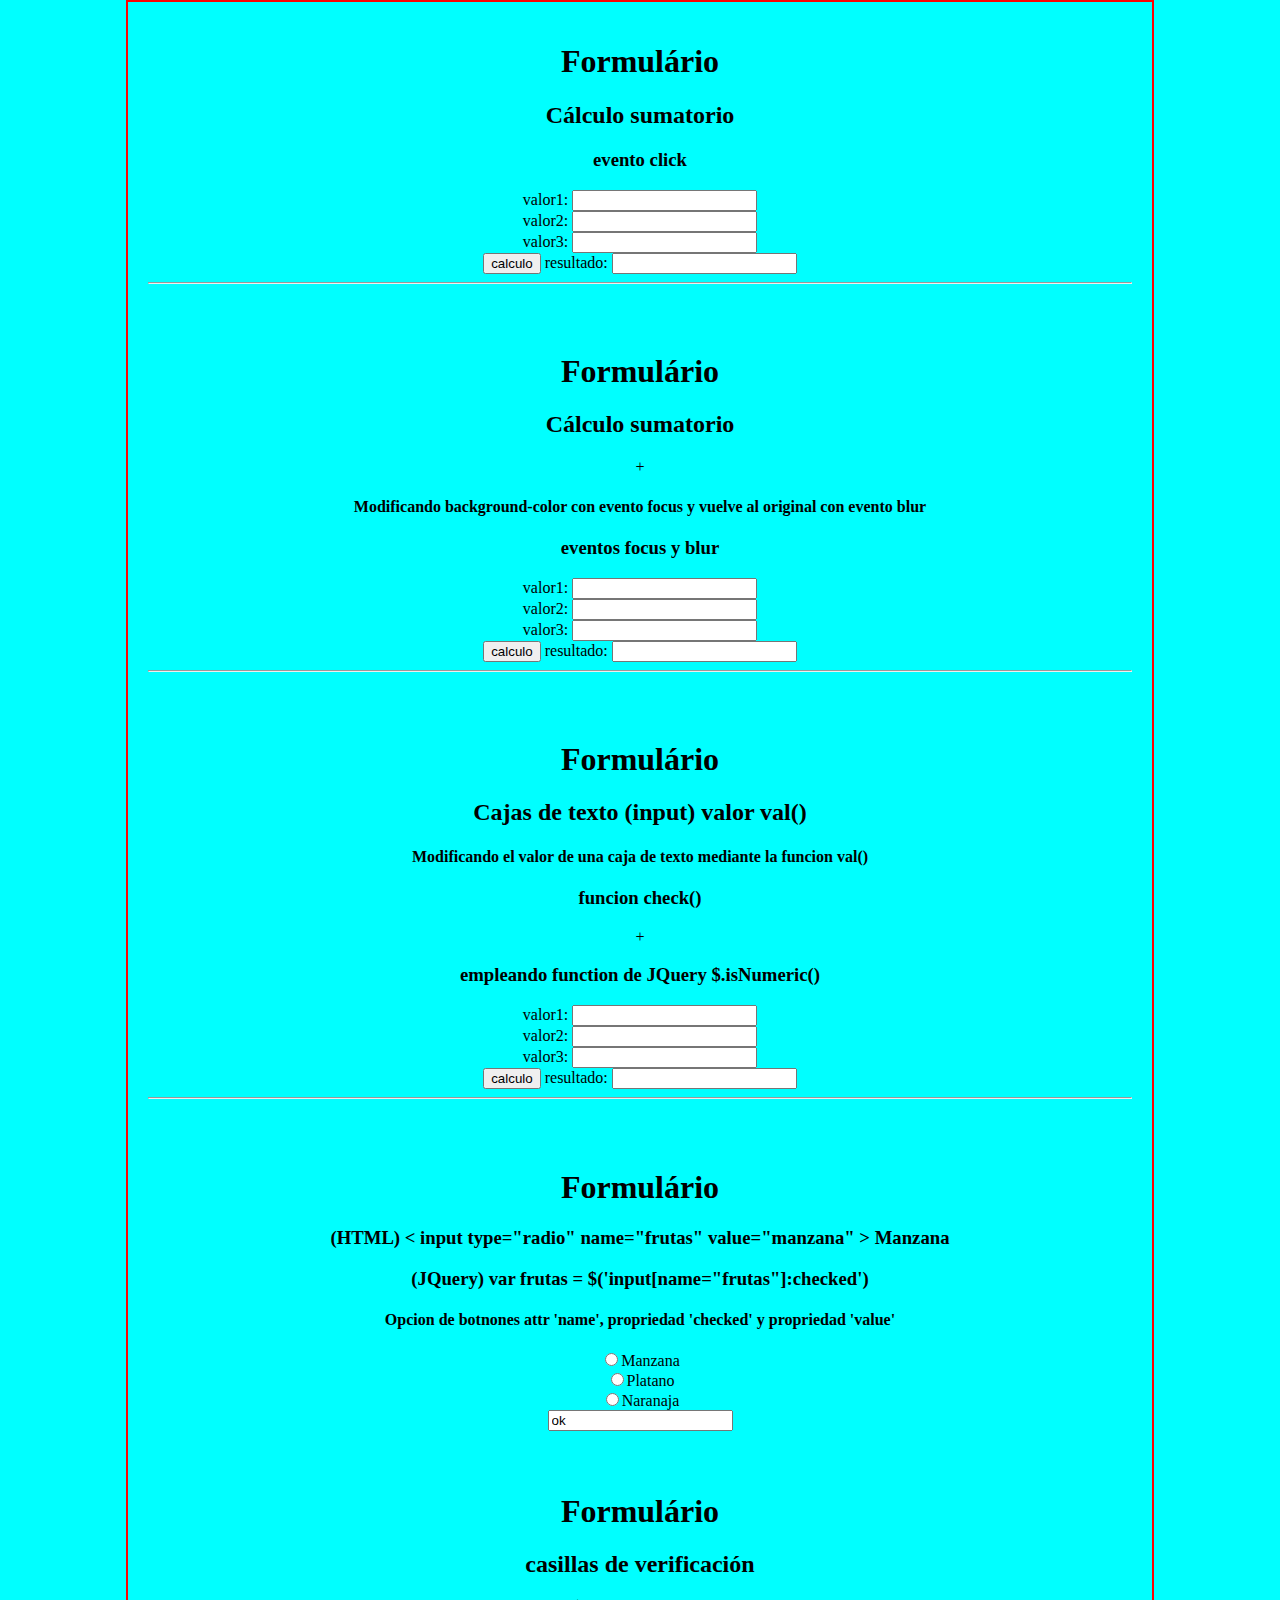
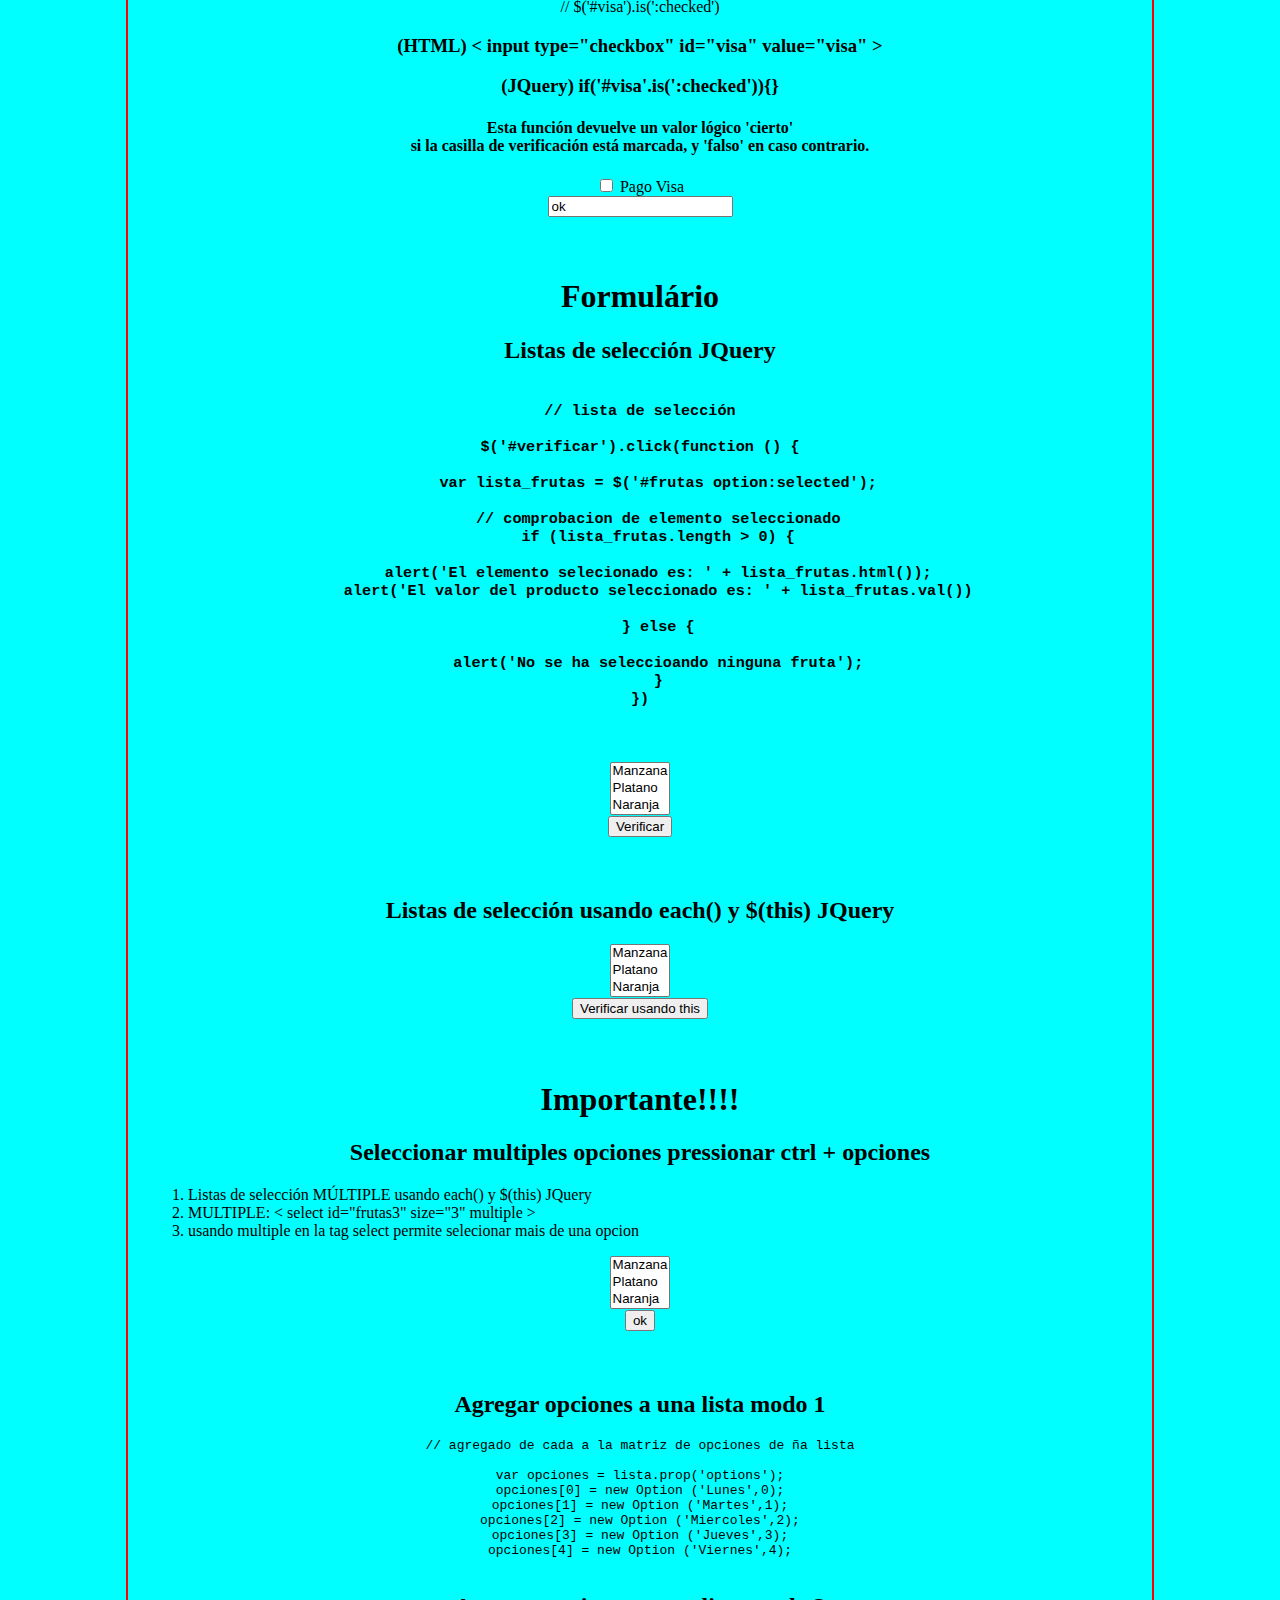
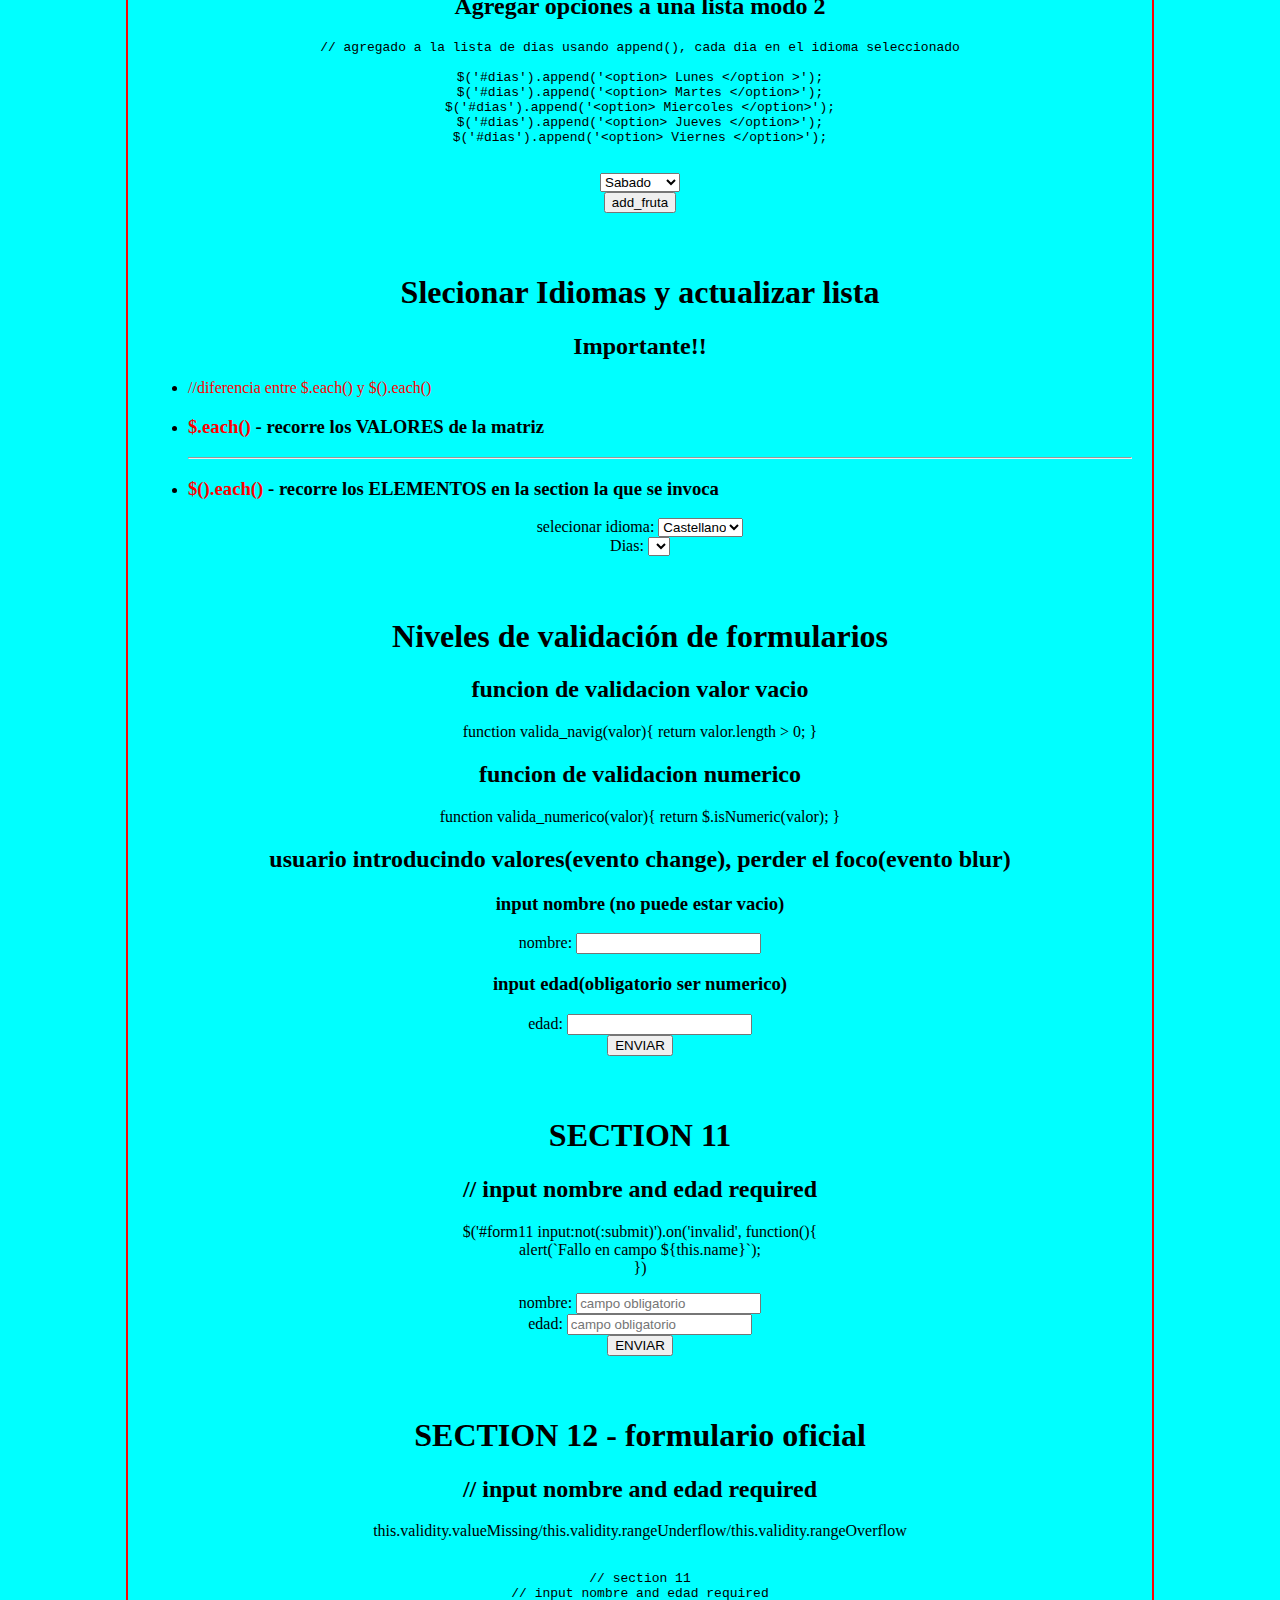
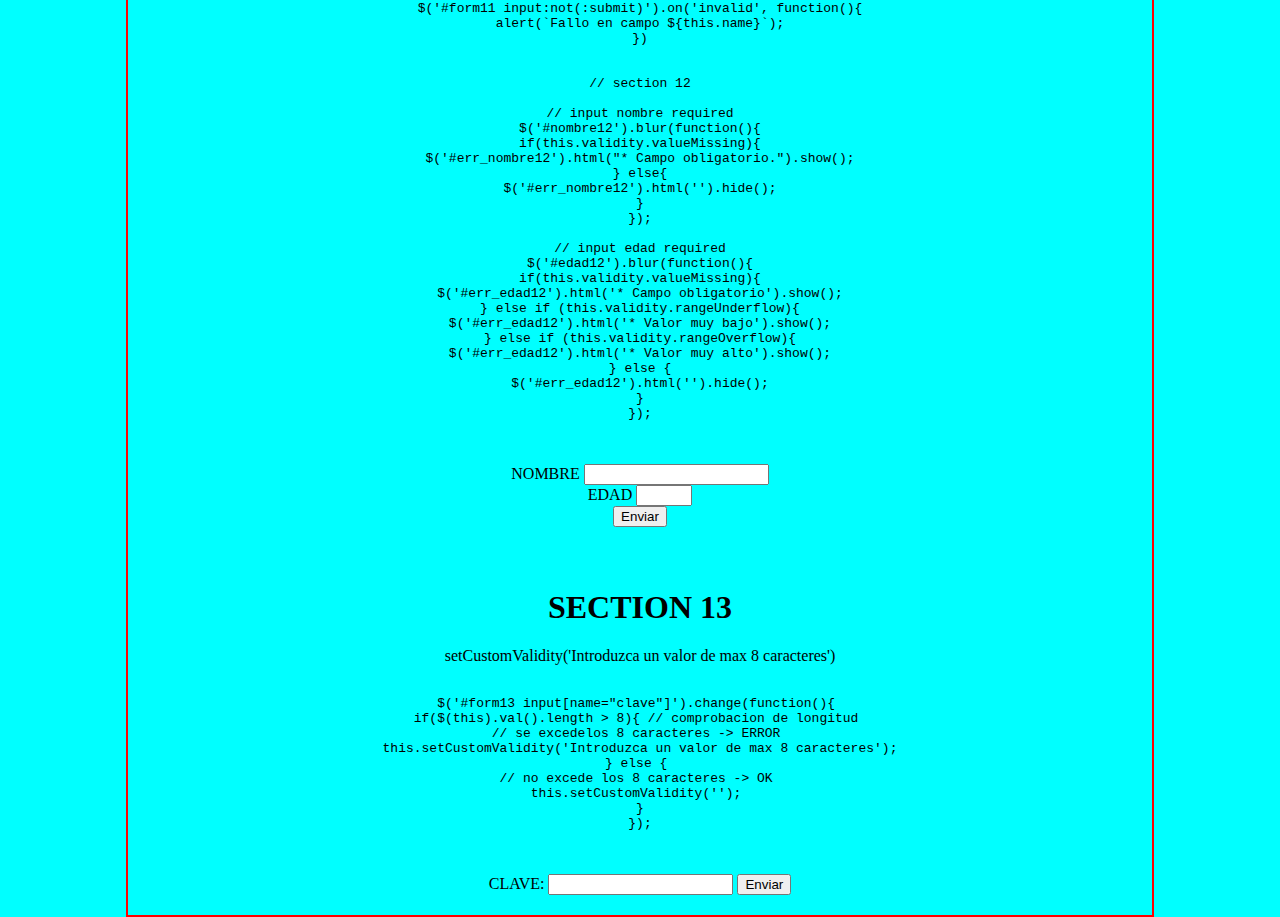
<file: index.html>
<!DOCTYPE html>
<html lang="en">

<head>
    <meta charset="UTF-8">
    <meta http-equiv="X-UA-Compatible" content="IE=edge">
    <meta name="viewport" content="width=device-width, initial-scale=1.0">
    <title>7 jquery formulário</title>
    <link rel="stylesheet" href="estilos/css5.css">
    <script src="https://code.jquery.com/jquery-3.4.1.min.js"></script>
    <script src="index.js"></script>
</head>

<body>
    <section id="section1">
        <h1>Formulário</h1>
        <h2>Cálculo sumatorio</h2>
        <h3>evento click</h3>
        <form>
            valor1: <input type="text"><br>
            valor2: <input type="text"><br>
            valor3: <input type="text"><br>
            <input type="button" id="btn1" value="calculo">
            resultado: <input type="text" id="resultado1" readonly>
        </form>
        <hr>
    </section>
    <section id="section2">
        <h1>Formulário</h1>
        <h2>Cálculo sumatorio</h2>
        <p>+</p>
        <h4>
            Modificando background-color con evento focus y vuelve al original con evento blur</h2>
            <h3>eventos focus y blur</h3>
            <form>
                valor1: <input type="text"><br>
                valor2: <input type="text"><br>
                valor3: <input type="text"><br>
                <input type="button" id="btn2" value="calculo">
                resultado: <input type="text" id="resultado2" readonly>
            </form>
            <hr>
    </section>
    <section id="section3">
        <h1>Formulário</h1>
        <h2>Cajas de texto (input) valor val()</h2>
        <h4>
            Modificando el valor de una caja de texto mediante la funcion val()</h2>
            <h3>funcion check()</h3>
            <p>+</p>
            <h3>empleando function de JQuery $.isNumeric()</h3>
            <form>
                valor1: <input type="text"><br>
                valor2: <input type="text"><br>
                valor3: <input type="text"><br>
                <input type="button" id="btn3" value="calculo">
                resultado: <input type="text" id="resultado3" readonly>
            </form>
            <hr>
    </section>
    <section id="section3">
        <h1>Formulário</h1>
        <h3>(HTML) &lt input type="radio" name="frutas" value="manzana" &gt Manzana <br></h3>
        <h3>(JQuery) var frutas = $('input[name="frutas"]:checked')</h3>
        <h4>Opcion de botnones attr 'name', propriedad 'checked' y propriedad 'value'</h4>
        <form>
            <input type="radio" name="frutas" value="manzana">Manzana <br>
            <input type="radio" name="frutas" value="platano">Platano <br>
            <input type="radio" name="frutas" value="naranja">Naranaja <br>
            <input type="boton" id="boton" value="ok">
        </form>
    </section>
    <section id="section4">
        <h1>Formulário</h1>
        <h2>casillas de verificación</h2>
        <p>// $('#visa').is(':checked')</p>
        <h3>(HTML) &lt input type="checkbox" id="visa" value="visa" &gt</h3>
        <h3>(JQuery) if('#visa'.is(':checked')){}</h3>
        <h4>Esta función devuelve un valor lógico 'cierto' <br>
            si la casilla de verificación está marcada, y 'falso' en caso contrario.
        </h4>
        <form>
            <input type="checkbox" id="visa" value="visa"> Pago Visa <br>
            <input type="boton" id="boton2" value="ok">
        </form>
    </section>
    <section id="section5">
        <h1>Formulário</h1>
        <h2>Listas de selección JQuery</h2>
        <h3>
            <pre>
                <code>
// lista de selección

$('#verificar').click(function () {

    var lista_frutas = $('#frutas option:selected');

    // comprobacion de elemento seleccionado
    if (lista_frutas.length > 0) {

    alert('El elemento selecionado es: ' + lista_frutas.html());
    alert('El valor del producto seleccionado es: ' + lista_frutas.val())

    } else {

    alert('No se ha seleccioando ninguna fruta');
    }
})
                </code>
            </pre>
        </h3>
        <select id="frutas" size="3">
            <option value="1.00">Manzana</option>
            <option value="1.30">Platano</option>
            <option value="0.95">Naranja</option>
        </select>
        <br>
        <button id="verificar">Verificar</button>
    </section>
    <section id="section6">
        <h2>Listas de selección usando each() y $(this) JQuery</h2>
        <select id="frutas2" size="3">
            <option value="1.00">Manzana</option>
            <option value="1.30">Platano</option>
            <option value="0.95">Naranja</option>
        </select>
        <br>
        <button id="verificacion">Verificar usando this</button>
    </section>
    <section id="section7">
        <h1>Importante!!!!</h1>
        <h2>Seleccionar multiples opciones pressionar ctrl + opciones </h2>
        <ol>
            <li>Listas de selección MÚLTIPLE usando each() y $(this) JQuery
            <li>MULTIPLE: &lt select id="frutas3" size="3" multiple &gt
            <li>usando multiple en la tag select permite selecionar mais de una opcion
        </ol>
        <select id="frutas3" size="3" multiple>
            <option value="1.00">Manzana</option>
            <option value="1.30">Platano</option>
            <option value="0.95">Naranja</option>
        </select>
        <br>
        <input id="verificacion_multiple2" type="button" value="ok">
    </section>
    <section id="section8">
        <h2>Agregar opciones a una lista modo 1</h2>
        <pre>
// agregado de cada a la matriz de opciones de ña lista

var opciones = lista.prop('options');
opciones[0] = new Option ('Lunes',0);
opciones[1] = new Option ('Martes',1);
opciones[2] = new Option ('Miercoles',2);
opciones[3] = new Option ('Jueves',3);
opciones[4] = new Option ('Viernes',4);
        </pre>
        <h2>Agregar opciones a una lista modo 2</h2>
        <pre>
// agregado a la lista de dias usando append(), cada dia en el idioma seleccionado

$('#dias').append('&ltoption&gt Lunes &lt/option &gt');
$('#dias').append('&ltoption&gt Martes &lt/option&gt');
$('#dias').append('&ltoption&gt Miercoles &lt/option&gt');
$('#dias').append('&ltoption&gt Jueves &lt/option&gt');
$('#dias').append('&ltoption&gt Viernes &lt/option&gt');
        </pre>
        <select id="dias">
            <option value="Sabado">Sabado</option>
            <option value="Domingo">Domingo</option>
        </select>
        <br>
        <input id="add_fruta" type="button" value="add_fruta">
    </section>
    <section id="section9">
        <h1>Slecionar Idiomas y actualizar lista</h1>
        <h2>Importante!!</h2>
        <ul>
            <li><span>//diferencia entre $.each() y $().each()</span></li>
            <li>
                <h3><span>$.each()</span> - recorre los VALORES de la matriz </h3>
            </li>
            <hr>
            <li>
                <h3><span>$().each()</span> - recorre los ELEMENTOS en la section la que se invoca </h3>
            </li>
        </ul>
        <form>
            selecionar idioma:
            <select id="idiomas">
                <option value="0">Castellano</option>
                <option value="1">Ingles</option>
                <option value="2">Frances</option>
            </select>
            <br>
            Dias:
            <select id="dias2"></select>
        </form>
    </section>
    <section id="section10">
        <h1>Niveles de validación de formularios</h1>
        <h2>funcion de validacion valor vacio</h2>
        <p>
            function valida_navig(valor){
            return valor.length > 0;
            }
        </p>
        <h2>funcion de validacion numerico</h2>
        <p>
            function valida_numerico(valor){
            return $.isNumeric(valor);
            }
        </p>
        <h2>usuario introducindo valores(evento change), perder el foco(evento blur)</h2>
        <form id="form-10" method="post">
            <h3>input nombre (no puede estar vacio)</h3>
            nombre: <input type="text" id="nombre">
            <output class="error" id="err_nombre">El nombre no puede ser vacio</output><br>
            <h3>input edad(obligatorio ser numerico)</h3>
            edad: <input type="text" id="edad">
            <output class="error" id="err_edad">La edad debe ser un numero</output><br>
            <input type="submit" id="btn_envio" value="ENVIAR">
        </form>
    </section>
    <section id="section11">
        <h1>SECTION 11</h1>
        <h2>// input nombre and edad required</h2>
        <p>
            $('#form11 input:not(:submit)').on('invalid', function(){ <br>
            alert(`Fallo en campo ${this.name}`); <br>
            })
        </p>
        <form id="form11" name="formulario11" method="get">
            nombre: <input type="text" id="nombre11" name="nombre" required placeholder="campo obligatorio"><br>
            edad: <input type="number" id="edad11" name="edad" required placeholder="campo obligatorio"><br>
            <input type="submit" value="ENVIAR">
        </form>
    </section>
    <section id="section12">
        <h1>SECTION 12 - formulario oficial</h1>
        <h2>// input nombre and edad required</h2>
        <p>
            this.validity.valueMissing/this.validity.rangeUnderflow/this.validity.rangeOverflow
        </p>
        <pre>
                <code>
// section 11
// input nombre and edad required
$('#form11 input:not(:submit)').on('invalid', function(){
alert(`Fallo en campo ${this.name}`);
})


// section 12

// input nombre required
$('#nombre12').blur(function(){
if(this.validity.valueMissing){
$('#err_nombre12').html("* Campo obligatorio.").show();
} else{
$('#err_nombre12').html('').hide();
}
});

// input edad required
$('#edad12').blur(function(){
if(this.validity.valueMissing){
$('#err_edad12').html('* Campo obligatorio').show();
} else if (this.validity.rangeUnderflow){
$('#err_edad12').html('* Valor muy bajo').show();
} else if (this.validity.rangeOverflow){
$('#err_edad12').html('* Valor muy alto').show();
} else {
$('#err_edad12').html('').hide();
}
});
                </code>
            </pre>
        <form method="get" name="form12" id="formulario12">
            NOMBRE <input type="text" id="nombre12" name="nombre" required>
            <output class="error" id="err_nombre12"></output><br>
            EDAD <input type="number" id="edad12" name="edad" min="18" max="65" required>
            <output class="error" id="err_edad12"></output><br>
            <input type="submit" value="Enviar">
        </form>
    </section>
    <section id="section13">
        <h1>SECTION 13</h1>
        <p>setCustomValidity('Introduzca un valor de max 8 caracteres')</p>
        <pre>
            <code>
$('#form13 input[name="clave"]').change(function(){ 
if($(this).val().length > 8){ // comprobacion de longitud 
// se excedelos 8 caracteres -> ERROR 
this.setCustomValidity('Introduzca un valor de max 8 caracteres');
} else { 
// no excede los 8 caracteres -> OK 
this.setCustomValidity(''); 
}
});
            </code>
        </pre>
        <form id="form13">
            CLAVE: <input type="text" name="clave">
            <input type="submit" value="Enviar">
        </form>
    </section>
</body>

</html>
</file>
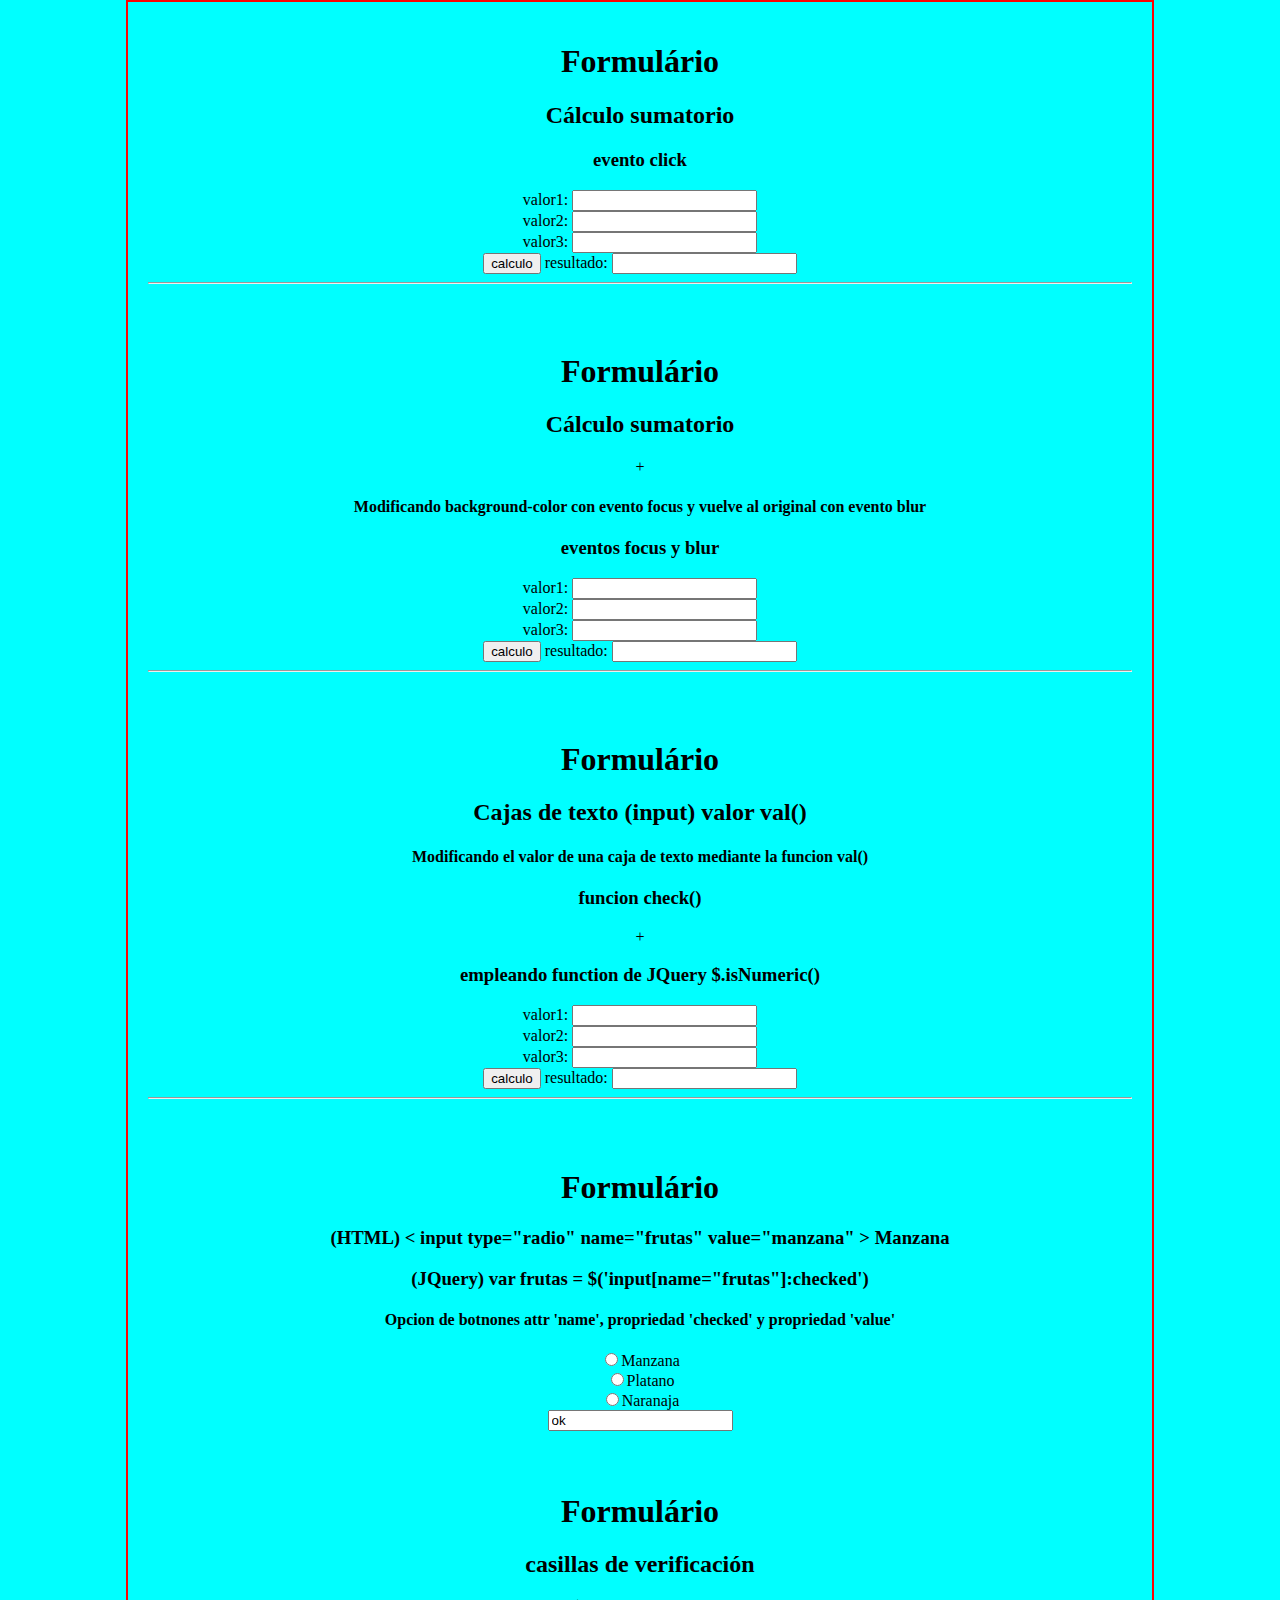
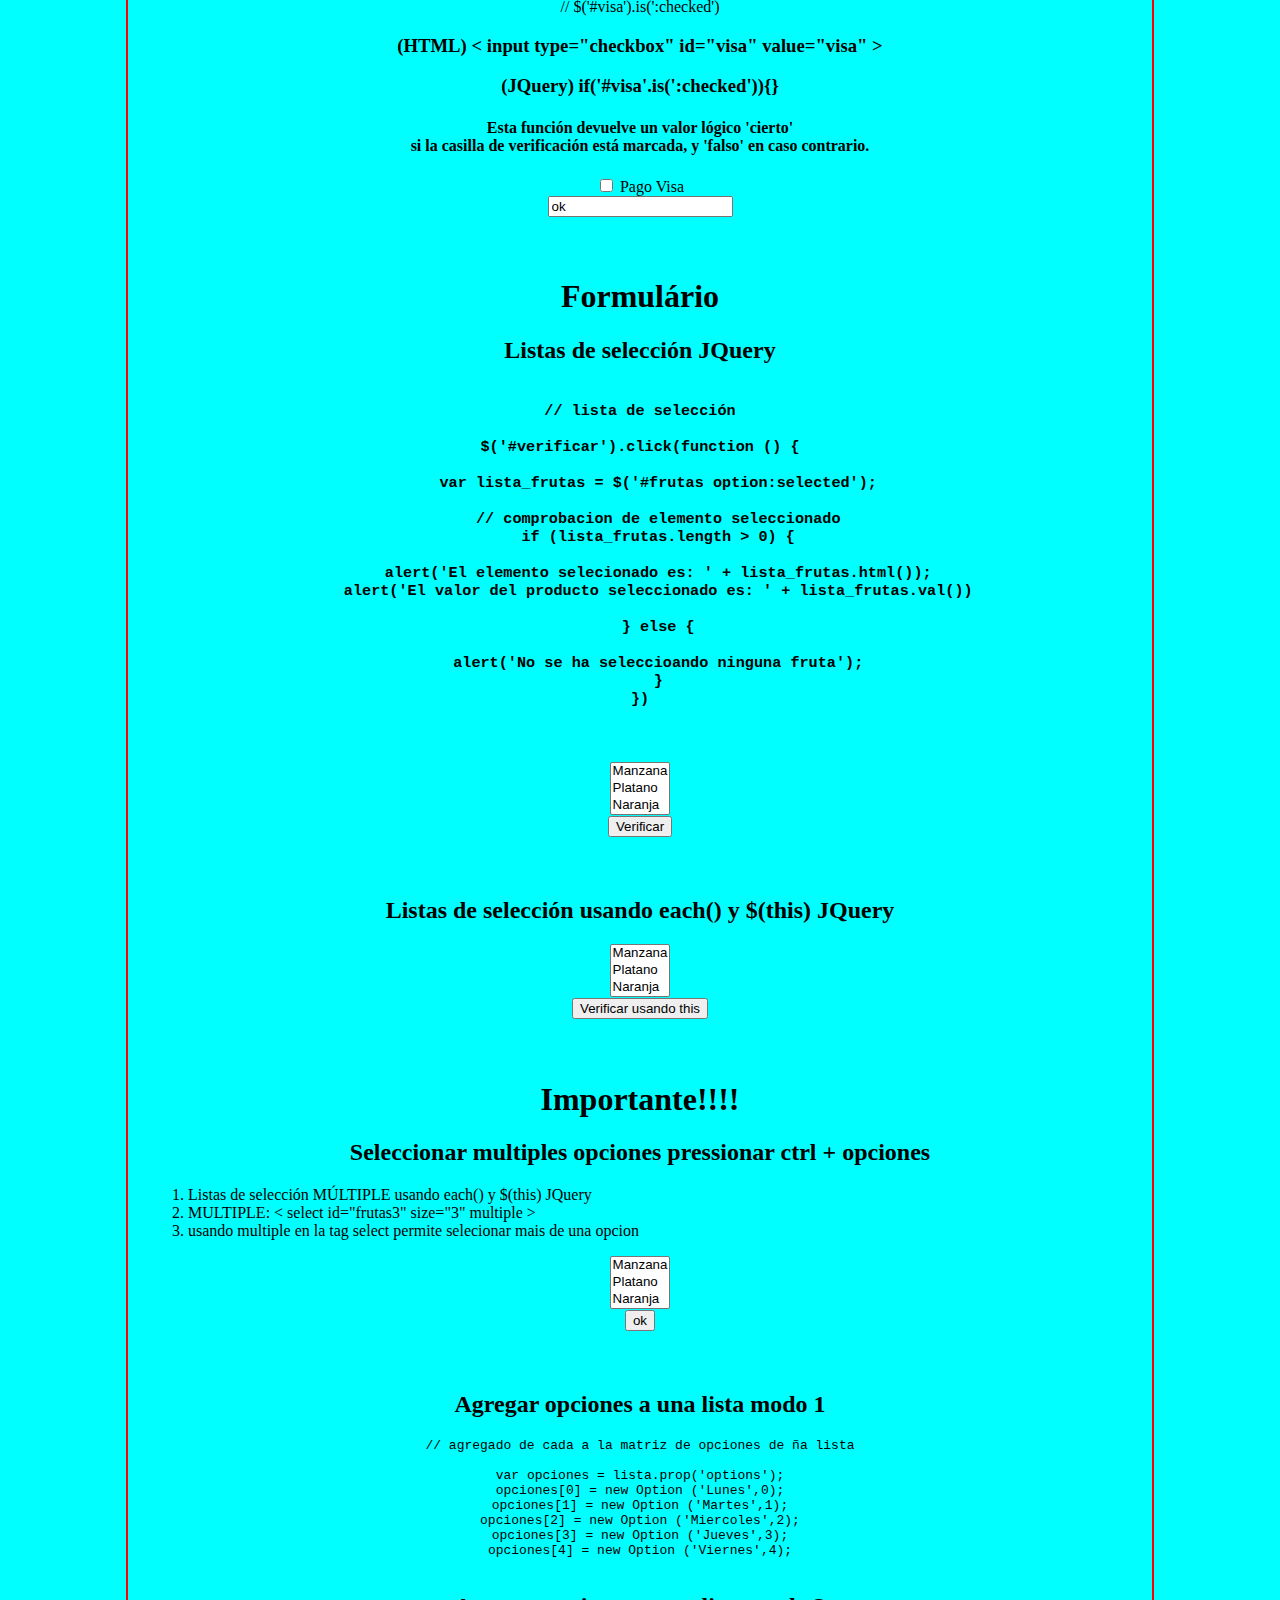
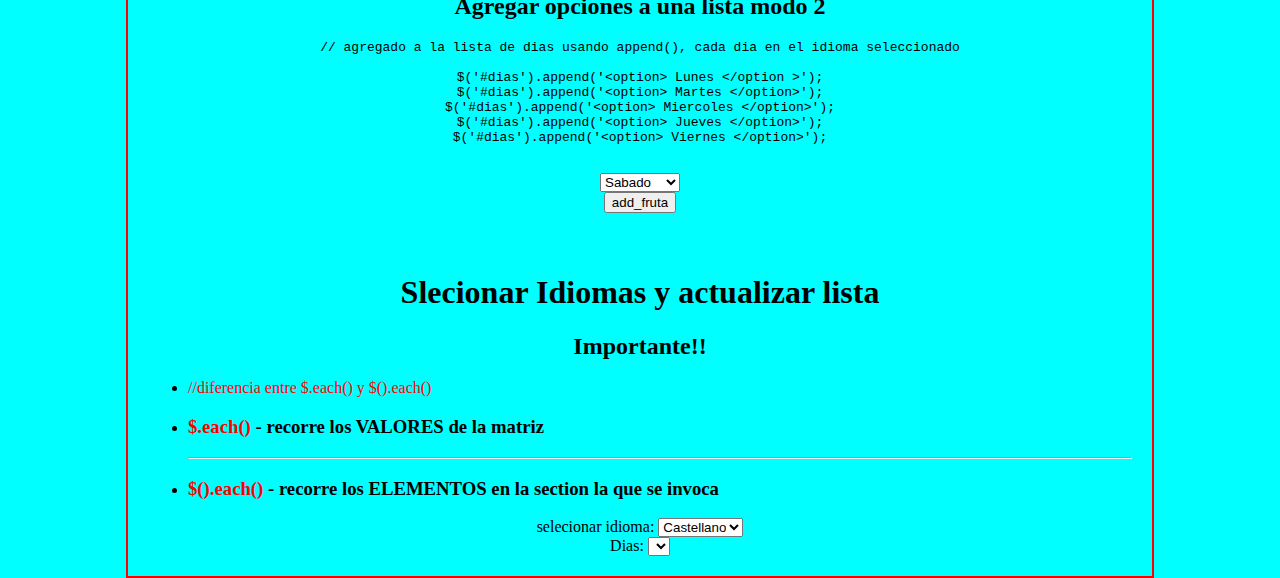
<file: formulario-jquery/index.html>
<!DOCTYPE html>
<html lang="en">
<head>
    <meta charset="UTF-8">
    <meta http-equiv="X-UA-Compatible" content="IE=edge">
    <meta name="viewport" content="width=device-width, initial-scale=1.0">
    <title>7 jquery formulário</title>
    <link rel="stylesheet" href="estilos/css5.css">
    <script src="https://code.jquery.com/jquery-3.4.1.min.js"></script>
    <script src="index.js"></script>
</head>
<body>
    <section id="section1">
        <h1>Formulário</h1>
        <h2>Cálculo sumatorio</h2>
        <h3>evento click</h3>
        <form>
            valor1: <input type="text"><br>
            valor2: <input type="text"><br>
            valor3: <input type="text"><br>
            <input type="button" id="btn1" value="calculo">
            resultado: <input type="text" id="resultado1" readonly>
        </form>
        <hr>
    </section>

    <section id="section2">
        <h1>Formulário</h1>
        <h2>Cálculo sumatorio</h2>
        <p>+</p>
        <h4>Modificando background-color con evento focus y vuelve al original con evento blur</h2>
        <h3>eventos focus y blur</h3>
        <form>
            valor1: <input type="text"><br>
            valor2: <input type="text"><br>
            valor3: <input type="text"><br>
            <input type="button" id="btn2" value="calculo">
            resultado: <input type="text" id="resultado2" readonly>
        </form>
        <hr>
    </section>

    <section id="section3">
        <h1>Formulário</h1>
        <h2>Cajas de texto (input) valor val()</h2>
        <h4>Modificando el valor de una caja de texto mediante la funcion val()</h2>
        <h3>funcion check()</h3>
        <p>+</p>
        <h3>empleando function de JQuery $.isNumeric()</h3>
        <form>
            valor1: <input type="text"><br>
            valor2: <input type="text"><br>
            valor3: <input type="text"><br>
            <input type="button" id="btn3" value="calculo">
            resultado: <input type="text" id="resultado3" readonly>
        </form>
        <hr>
    </section>

    <section id="section3">
        <h1>Formulário</h1>
        <h3>(HTML)  &lt input type="radio" name="frutas" value="manzana" &gt Manzana <br></h3>
        <h3>(JQuery)  var frutas = $('input[name="frutas"]:checked')</h3>
        <h4>Opcion de botnones attr 'name', propriedad 'checked' y propriedad 'value'</h4>
        <form>
            <input type="radio" name="frutas" value="manzana">Manzana <br>
            <input type="radio" name="frutas" value="platano">Platano <br>
            <input type="radio" name="frutas" value="naranja">Naranaja <br>
            <input type="boton" id="boton" value="ok">
        </form>
    </section>

    <section id="section4">
        <h1>Formulário</h1>
        <h2>casillas de verificación</h2>
        <p>// $('#visa').is(':checked')</p> 
        <h3>(HTML) &lt input type="checkbox" id="visa" value="visa" &gt</h3>
        <h3>(JQuery) if('#visa'.is(':checked')){}</h3>
        <h4>Esta función devuelve un valor lógico 'cierto' <br> 
            si la casilla de verificación está marcada, y 'falso' en caso contrario.</h4>
        <form>
            <input type="checkbox" id="visa" value="visa"> Pago Visa <br>
            <input type="boton" id="boton2" value="ok">
        </form>
    </section>

    <section id="section5">
        <h1>Formulário</h1>
        <h2>Listas de selección JQuery</h2>
        <h3>
            <pre>
                <code>
// lista de selección

$('#verificar').click(function () {

    var lista_frutas = $('#frutas option:selected');

    // comprobacion de elemento seleccionado
    if (lista_frutas.length > 0) {

    alert('El elemento selecionado es: ' + lista_frutas.html());
    alert('El valor del producto seleccionado es: ' + lista_frutas.val())

    } else {

    alert('No se ha seleccioando ninguna fruta');
    }
})
                </code>
            </pre>
        </h3>
        <select id="frutas" size="3">
            <option value="1.00">Manzana</option>
            <option value="1.30">Platano</option>
            <option value="0.95">Naranja</option>
        </select>
        <br>
        <button id="verificar">Verificar</button>
    </section>

    <section id="section6">
        <h2>Listas de selección usando each() y $(this) JQuery</h2>
        <select id="frutas2" size="3">
            <option value="1.00">Manzana</option>
            <option value="1.30">Platano</option>
            <option value="0.95">Naranja</option>
        </select>
        <br>
        <button id="verificacion">Verificar usando this</button>
    </section>

    <section id="section7">
        <h1>Importante!!!!</h1>
        <h2>Seleccionar multiples opciones pressionar ctrl + opciones </h2>
        <ol>
            <li>Listas de selección MÚLTIPLE usando each() y $(this) JQuery
            <li>MULTIPLE: &lt select id="frutas3" size="3" multiple &gt 
            <li>usando multiple en la tag select permite selecionar mais de una opcion
        </ol>

        <select id="frutas3" size="3" multiple>
            <option value="1.00">Manzana</option>
            <option value="1.30">Platano</option>
            <option value="0.95">Naranja</option>
        </select>
        <br>
        <input id="verificacion_multiple2" type="button" value="ok">
    </section>

    <section id="section8">
        <h2>Agregar opciones a una lista modo 1</h2>
        <pre>
// agregado de cada a la matriz de opciones de ña lista

var opciones = lista.prop('options');
opciones[0] = new Option ('Lunes',0);
opciones[1] = new Option ('Martes',1);
opciones[2] = new Option ('Miercoles',2);
opciones[3] = new Option ('Jueves',3);
opciones[4] = new Option ('Viernes',4);
        </pre>


        <h2>Agregar opciones a una lista modo 2</h2>
        <pre>
// agregado a la lista de dias usando append(), cada dia en el idioma seleccionado

$('#dias').append('&ltoption&gt Lunes &lt/option &gt');
$('#dias').append('&ltoption&gt Martes &lt/option&gt');
$('#dias').append('&ltoption&gt Miercoles &lt/option&gt');
$('#dias').append('&ltoption&gt Jueves &lt/option&gt');
$('#dias').append('&ltoption&gt Viernes &lt/option&gt');
        </pre>      

        <select id="dias">
            <option value="Sabado">Sabado</option>
            <option value="Domingo">Domingo</option>
        </select>
        <br>
        <input id="add_fruta" type="button" value="add_fruta">
    </section>

    <section id="section9">
        <h1>Slecionar Idiomas y actualizar lista</h1>
        <h2>Importante!!</h2>
        <ul>
            <li><span>//diferencia entre $.each() y $().each()</span></li>
            <li><h3><span>$.each()</span> - recorre los VALORES de la matriz </h3></li>
            <hr>
            <li><h3><span>$().each()</span> - recorre los ELEMENTOS en la section la que se invoca </h3></li>
        </ul>
        <form>
            selecionar idioma: 
                <select id="idiomas">
                    <option value="0">Castellano</option>
                    <option value="1">Ingles</option>
                    <option value="2">Frances</option>
                </select>
            <br>
            Dias:
                <select id="dias2"></select>
        </form>
    </section>

        



















</body>
</html>
</file>
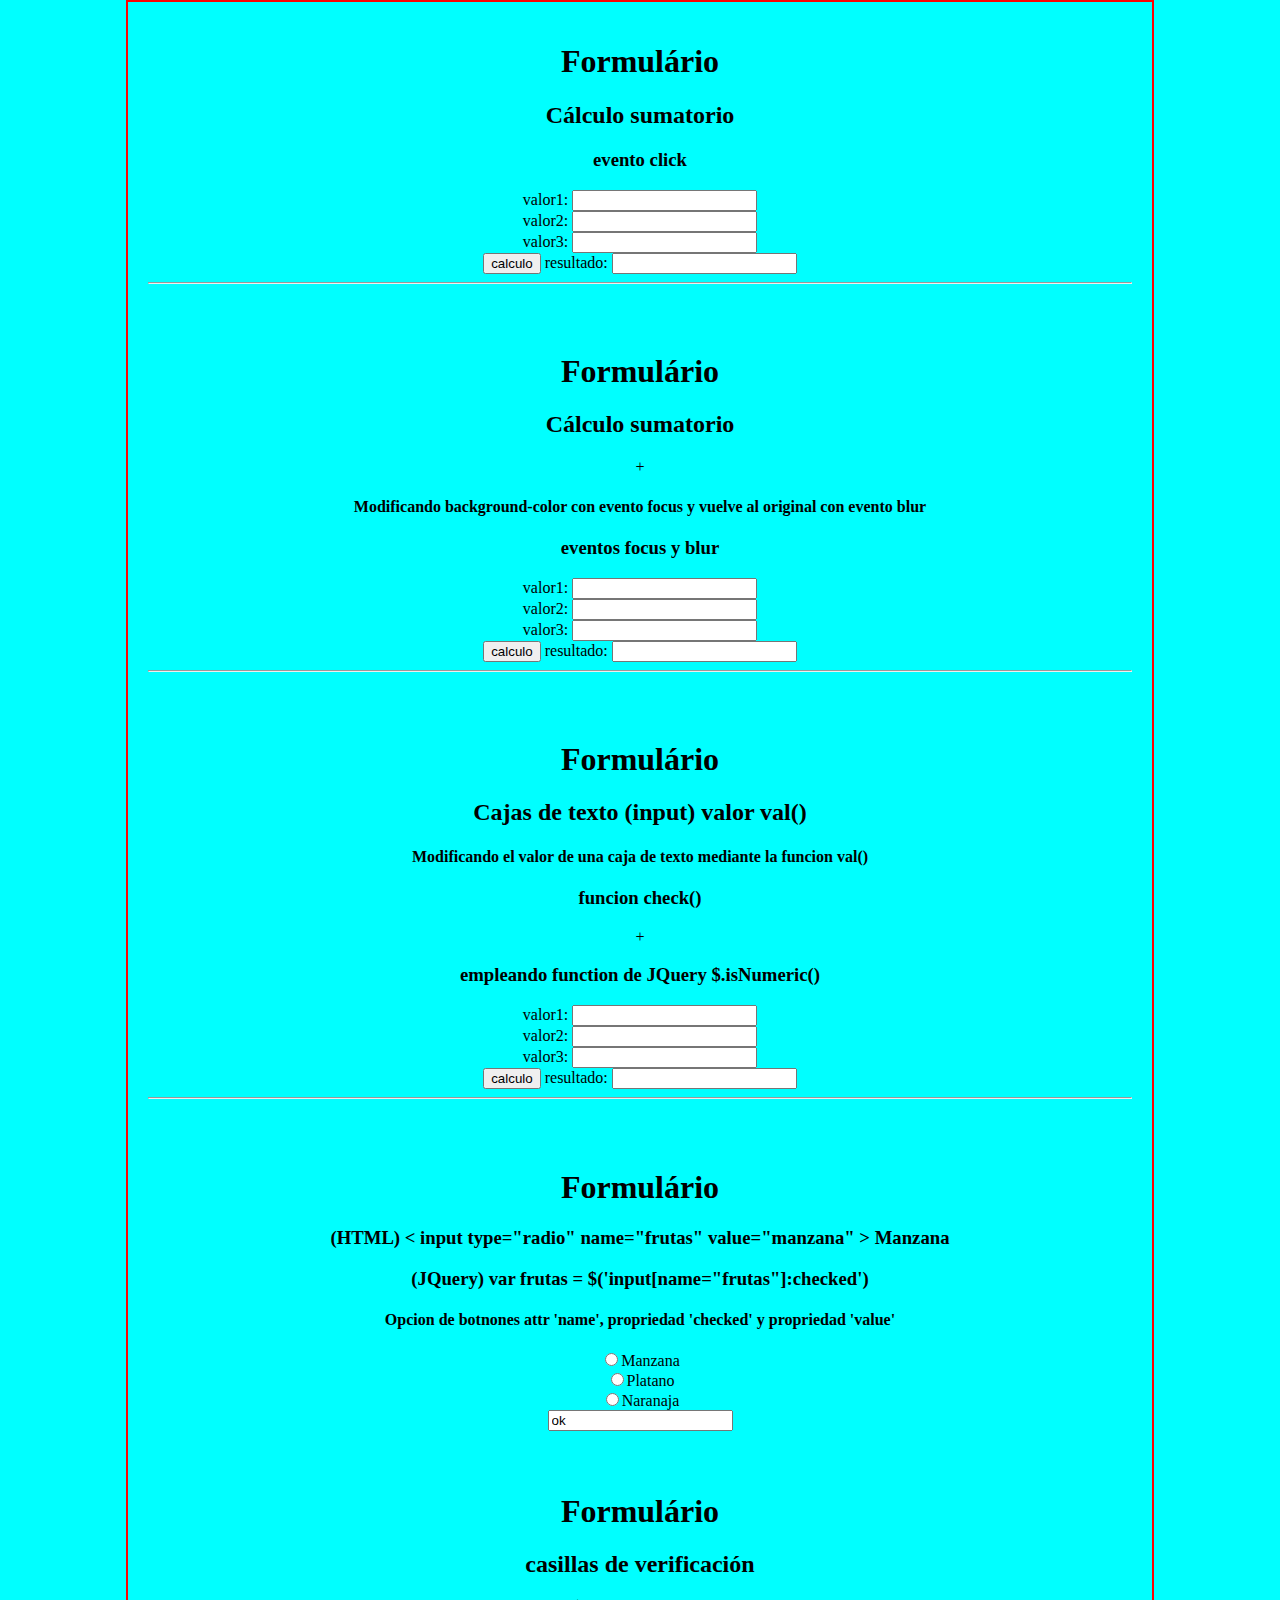
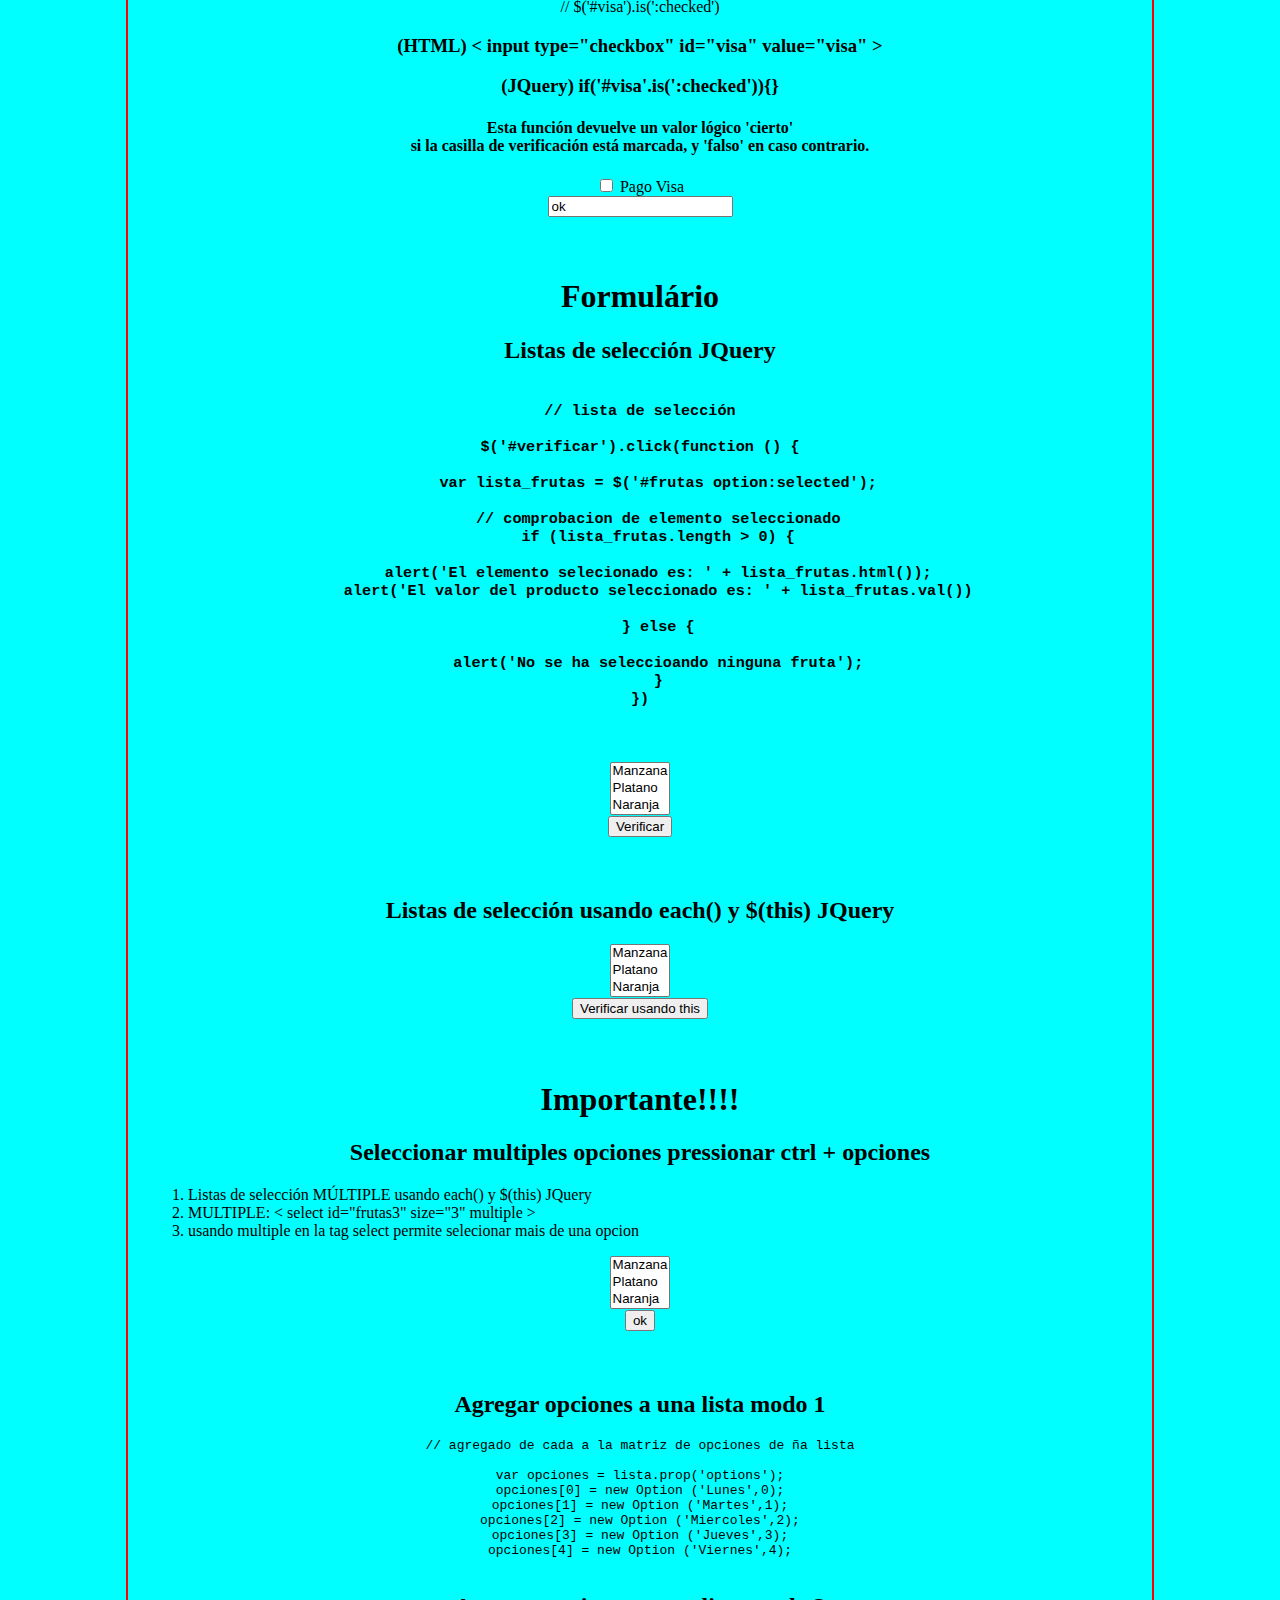
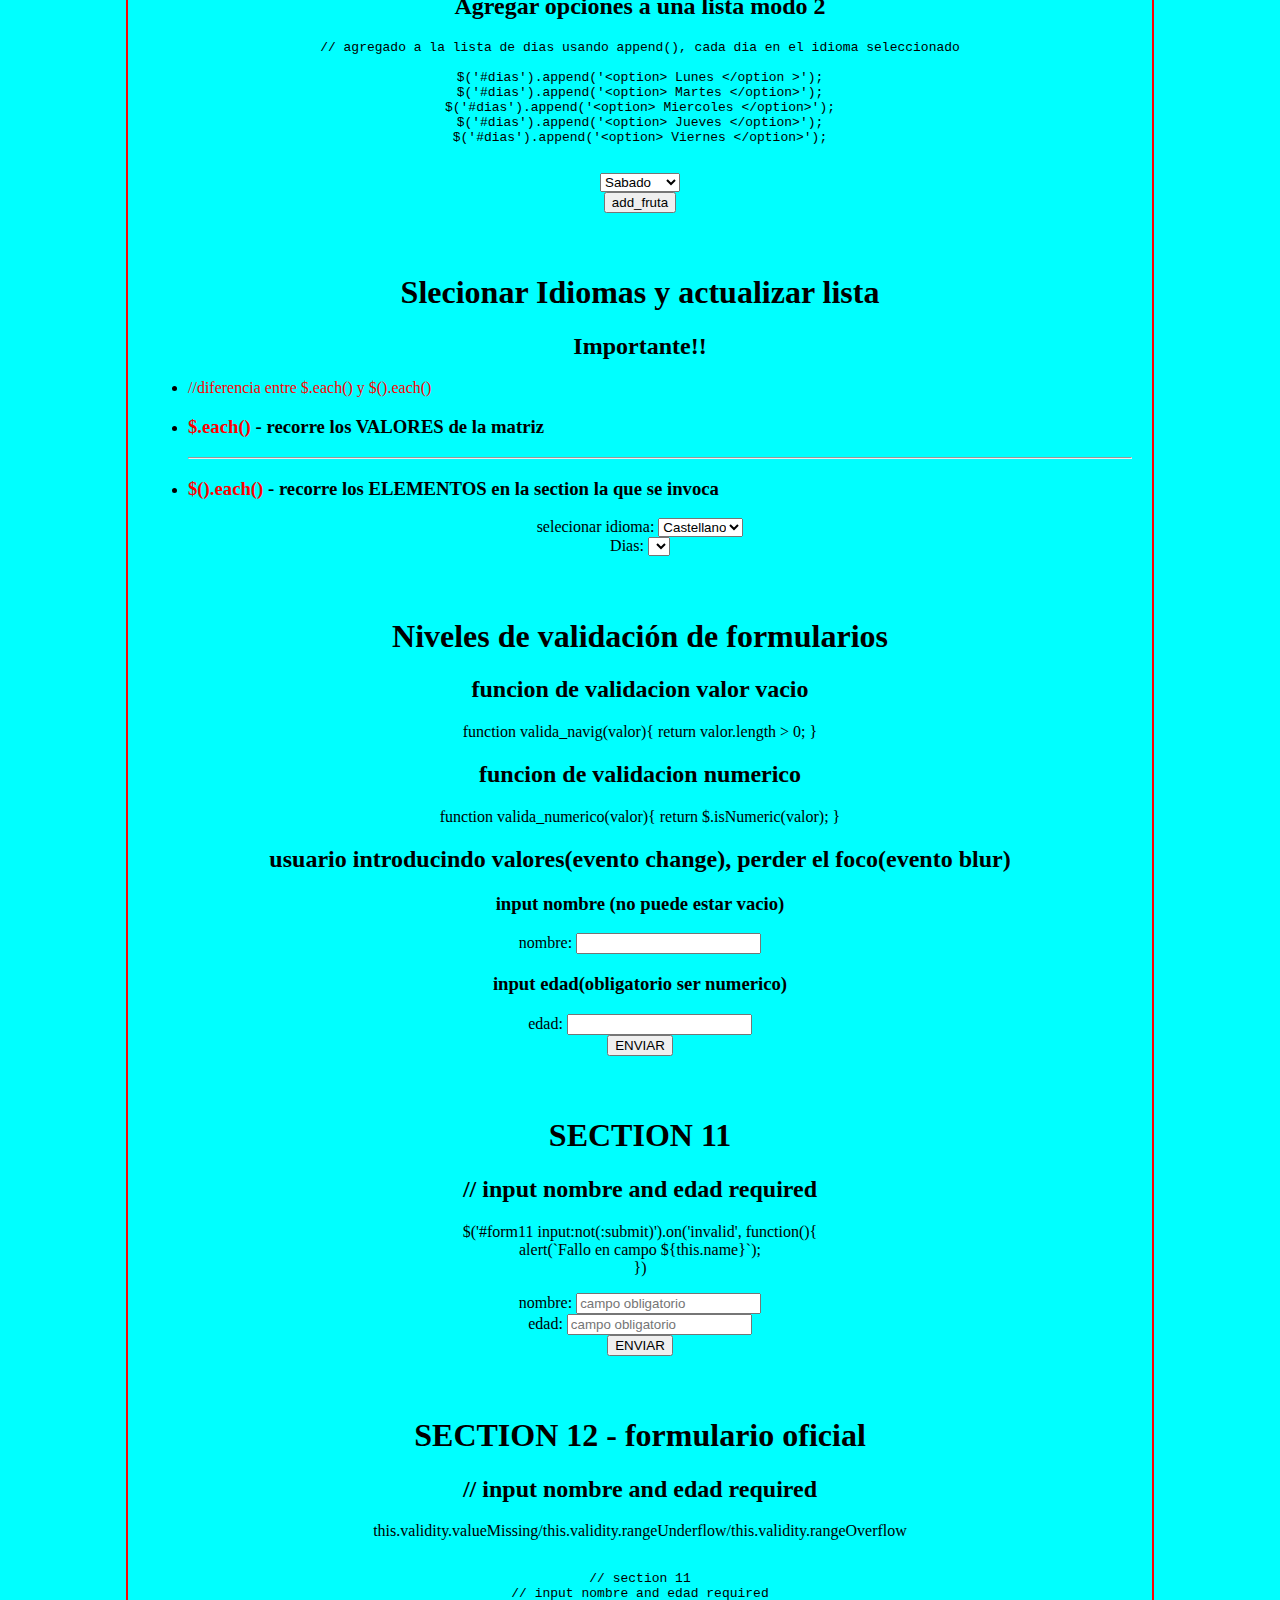
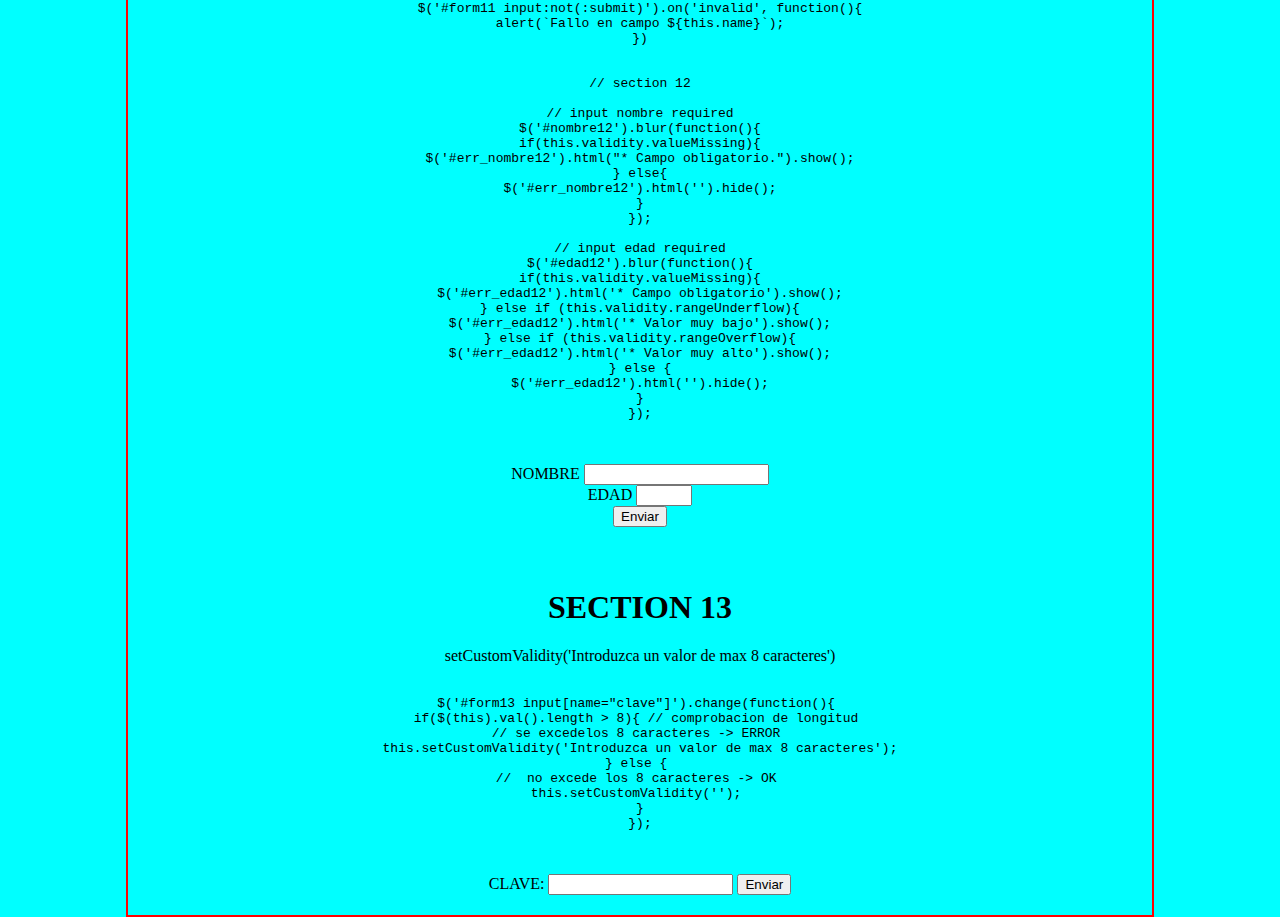
<file: formulario/index.html>
<!DOCTYPE html>
<html lang="en">

<head>
    <meta charset="UTF-8">
    <meta http-equiv="X-UA-Compatible" content="IE=edge">
    <meta name="viewport" content="width=device-width, initial-scale=1.0">
    <title>7 jquery formulário</title>
    <link rel="stylesheet" href="estilos/css5.css">
    <script src="https://code.jquery.com/jquery-3.4.1.min.js"></script>
    <script src="index.js"></script>
</head>

<body>
    <section id="section1">
        <h1>Formulário</h1>
        <h2>Cálculo sumatorio</h2>
        <h3>evento click</h3>
        <form>
            valor1: <input type="text"><br>
            valor2: <input type="text"><br>
            valor3: <input type="text"><br>
            <input type="button" id="btn1" value="calculo">
            resultado: <input type="text" id="resultado1" readonly>
        </form>
        <hr>
    </section>
    <section id="section2">
        <h1>Formulário</h1>
        <h2>Cálculo sumatorio</h2>
        <p>+</p>
        <h4>
            Modificando background-color con evento focus y vuelve al original con evento blur</h2>
            <h3>eventos focus y blur</h3>
            <form>
                valor1: <input type="text"><br>
                valor2: <input type="text"><br>
                valor3: <input type="text"><br>
                <input type="button" id="btn2" value="calculo">
                resultado: <input type="text" id="resultado2" readonly>
            </form>
            <hr>
    </section>
    <section id="section3">
        <h1>Formulário</h1>
        <h2>Cajas de texto (input) valor val()</h2>
        <h4>
            Modificando el valor de una caja de texto mediante la funcion val()</h2>
            <h3>funcion check()</h3>
            <p>+</p>
            <h3>empleando function de JQuery $.isNumeric()</h3>
            <form>
                valor1: <input type="text"><br>
                valor2: <input type="text"><br>
                valor3: <input type="text"><br>
                <input type="button" id="btn3" value="calculo">
                resultado: <input type="text" id="resultado3" readonly>
            </form>
            <hr>
    </section>
    <section id="section3">
        <h1>Formulário</h1>
        <h3>(HTML) &lt input type="radio" name="frutas" value="manzana" &gt Manzana <br></h3>
        <h3>(JQuery) var frutas = $('input[name="frutas"]:checked')</h3>
        <h4>Opcion de botnones attr 'name', propriedad 'checked' y propriedad 'value'</h4>
        <form>
            <input type="radio" name="frutas" value="manzana">Manzana <br>
            <input type="radio" name="frutas" value="platano">Platano <br>
            <input type="radio" name="frutas" value="naranja">Naranaja <br>
            <input type="boton" id="boton" value="ok">
        </form>
    </section>
    <section id="section4">
        <h1>Formulário</h1>
        <h2>casillas de verificación</h2>
        <p>// $('#visa').is(':checked')</p>
        <h3>(HTML) &lt input type="checkbox" id="visa" value="visa" &gt</h3>
        <h3>(JQuery) if('#visa'.is(':checked')){}</h3>
        <h4>Esta función devuelve un valor lógico 'cierto' <br>
            si la casilla de verificación está marcada, y 'falso' en caso contrario.
        </h4>
        <form>
            <input type="checkbox" id="visa" value="visa"> Pago Visa <br>
            <input type="boton" id="boton2" value="ok">
        </form>
    </section>
    <section id="section5">
        <h1>Formulário</h1>
        <h2>Listas de selección JQuery</h2>
        <h3>
            <pre>
                <code>
// lista de selección

$('#verificar').click(function () {

    var lista_frutas = $('#frutas option:selected');

    // comprobacion de elemento seleccionado
    if (lista_frutas.length > 0) {

    alert('El elemento selecionado es: ' + lista_frutas.html());
    alert('El valor del producto seleccionado es: ' + lista_frutas.val())

    } else {

    alert('No se ha seleccioando ninguna fruta');
    }
})
                </code>
            </pre>
        </h3>
        <select id="frutas" size="3">
            <option value="1.00">Manzana</option>
            <option value="1.30">Platano</option>
            <option value="0.95">Naranja</option>
        </select>
        <br>
        <button id="verificar">Verificar</button>
    </section>
    <section id="section6">
        <h2>Listas de selección usando each() y $(this) JQuery</h2>
        <select id="frutas2" size="3">
            <option value="1.00">Manzana</option>
            <option value="1.30">Platano</option>
            <option value="0.95">Naranja</option>
        </select>
        <br>
        <button id="verificacion">Verificar usando this</button>
    </section>
    <section id="section7">
        <h1>Importante!!!!</h1>
        <h2>Seleccionar multiples opciones pressionar ctrl + opciones </h2>
        <ol>
            <li>Listas de selección MÚLTIPLE usando each() y $(this) JQuery
            <li>MULTIPLE: &lt select id="frutas3" size="3" multiple &gt
            <li>usando multiple en la tag select permite selecionar mais de una opcion
        </ol>
        <select id="frutas3" size="3" multiple>
            <option value="1.00">Manzana</option>
            <option value="1.30">Platano</option>
            <option value="0.95">Naranja</option>
        </select>
        <br>
        <input id="verificacion_multiple2" type="button" value="ok">
    </section>
    <section id="section8">
        <h2>Agregar opciones a una lista modo 1</h2>
        <pre>
// agregado de cada a la matriz de opciones de ña lista

var opciones = lista.prop('options');
opciones[0] = new Option ('Lunes',0);
opciones[1] = new Option ('Martes',1);
opciones[2] = new Option ('Miercoles',2);
opciones[3] = new Option ('Jueves',3);
opciones[4] = new Option ('Viernes',4);
        </pre>
        <h2>Agregar opciones a una lista modo 2</h2>
        <pre>
// agregado a la lista de dias usando append(), cada dia en el idioma seleccionado

$('#dias').append('&ltoption&gt Lunes &lt/option &gt');
$('#dias').append('&ltoption&gt Martes &lt/option&gt');
$('#dias').append('&ltoption&gt Miercoles &lt/option&gt');
$('#dias').append('&ltoption&gt Jueves &lt/option&gt');
$('#dias').append('&ltoption&gt Viernes &lt/option&gt');
        </pre>
        <select id="dias">
            <option value="Sabado">Sabado</option>
            <option value="Domingo">Domingo</option>
        </select>
        <br>
        <input id="add_fruta" type="button" value="add_fruta">
    </section>
    <section id="section9">
        <h1>Slecionar Idiomas y actualizar lista</h1>
        <h2>Importante!!</h2>
        <ul>
            <li><span>//diferencia entre $.each() y $().each()</span></li>
            <li>
                <h3><span>$.each()</span> - recorre los VALORES de la matriz </h3>
            </li>
            <hr>
            <li>
                <h3><span>$().each()</span> - recorre los ELEMENTOS en la section la que se invoca </h3>
            </li>
        </ul>
        <form>
            selecionar idioma:
            <select id="idiomas">
                <option value="0">Castellano</option>
                <option value="1">Ingles</option>
                <option value="2">Frances</option>
            </select>
            <br>
            Dias:
            <select id="dias2"></select>
        </form>
    </section>
    <section id="section10">
        <h1>Niveles de validación de formularios</h1>
        <h2>funcion de validacion valor vacio</h2>
        <p>
            function valida_navig(valor){
            return valor.length > 0;
            }
        </p>
        <h2>funcion de validacion numerico</h2>
        <p>
            function valida_numerico(valor){
            return $.isNumeric(valor);
            }
        </p>
        <h2>usuario introducindo valores(evento change), perder el foco(evento blur)</h2>
        <form id="form-10" method="post">
            <h3>input nombre (no puede estar vacio)</h3>
            nombre: <input type="text" id="nombre">
            <output class="error" id="err_nombre">El nombre no puede ser vacio</output><br>
            <h3>input edad(obligatorio ser numerico)</h3>
            edad: <input type="text" id="edad">
            <output class="error" id="err_edad">La edad debe ser un numero</output><br>
            <input type="submit" id="btn_envio" value="ENVIAR">
        </form>
    </section>
    <section id="section11">
        <h1>SECTION 11</h1>
        <h2>// input nombre and edad required</h2>
        <p>
            $('#form11 input:not(:submit)').on('invalid', function(){ <br>
            alert(`Fallo en campo ${this.name}`); <br>
            })
        </p>
        <form id="form11" name="formulario11" method="get">
            nombre: <input type="text" id="nombre11" name="nombre" required placeholder="campo obligatorio"><br>
            edad: <input type="number" id="edad11" name="edad" required placeholder="campo obligatorio"><br>
            <input type="submit" value="ENVIAR">
        </form>
    </section>
    <section id="section12">
        <h1>SECTION 12 - formulario oficial</h1>
        <h2>// input nombre and edad required</h2>
        <p>
            this.validity.valueMissing/this.validity.rangeUnderflow/this.validity.rangeOverflow
        </p>
        <pre>
                <code>
// section 11
// input nombre and edad required
$('#form11 input:not(:submit)').on('invalid', function(){
alert(`Fallo en campo ${this.name}`);
})


// section 12

// input nombre required
$('#nombre12').blur(function(){
if(this.validity.valueMissing){
$('#err_nombre12').html("* Campo obligatorio.").show();
} else{
$('#err_nombre12').html('').hide();
}
});

// input edad required
$('#edad12').blur(function(){
if(this.validity.valueMissing){
$('#err_edad12').html('* Campo obligatorio').show();
} else if (this.validity.rangeUnderflow){
$('#err_edad12').html('* Valor muy bajo').show();
} else if (this.validity.rangeOverflow){
$('#err_edad12').html('* Valor muy alto').show();
} else {
$('#err_edad12').html('').hide();
}
});
                </code>
            </pre>
        <form method="get" name="form12" id="formulario12">
            NOMBRE <input type="text" id="nombre12" name="nombre" required>
            <output class="error" id="err_nombre12"></output><br>
            EDAD <input type="number" id="edad12" name="edad" min="18" max="65" required>
            <output class="error" id="err_edad12"></output><br>
            <input type="submit" value="Enviar">
        </form>
    </section>
    <section id="section13">
        <h1>SECTION 13</h1>
        <p>setCustomValidity('Introduzca un valor de max 8 caracteres')</p>
        <pre>
            <code>
$('#form13 input[name="clave"]').change(function(){ 
if($(this).val().length > 8){ // comprobacion de longitud 
// se excedelos 8 caracteres -> ERROR 
this.setCustomValidity('Introduzca un valor de max 8 caracteres');
} else { 
//  no excede los 8 caracteres -> OK 
this.setCustomValidity(''); 
}
});
            </code>
        </pre>
        <form id="form13">
            CLAVE: <input type="text" name="clave">
            <input type="submit" value="Enviar">
        </form>
    </section>
</body>

</html>
</file>
<file: estilos/css5.css>
body{
    font-family: 'Times New Roman', Times, serif;
    background-color: aqua;
    border: 2px solid red;
    text-align: center;
    width: 80%;
    margin: auto;
}
section{
    padding: 20px;
}
#section7 ol, #section9 ul {
    text-align: left;
}
span{
    color: red;
}
.error{
    color:red;
    display: none;
}
</file>
<file: formulario-jquery/estilos/css5.css>
body{
    font-family: 'Times New Roman', Times, serif;
    background-color: aqua;
    border: 2px solid red;
    text-align: center;
    width: 80%;
    margin: auto;
}
section{
    padding: 20px;
}
#section7 ol, #section9 ul {
    text-align: left;
}
span{
    color: red;
}
</file>
<file: formulario/estilos/css5.css>
body{
    font-family: 'Times New Roman', Times, serif;
    background-color: aqua;
    border: 2px solid red;
    text-align: center;
    width: 80%;
    margin: auto;
}
section{
    padding: 20px;
}
#section7 ol, #section9 ul {
    text-align: left;
}
span{
    color: red;
}
.error{
    color:red;
    display: none;
}
</file>
